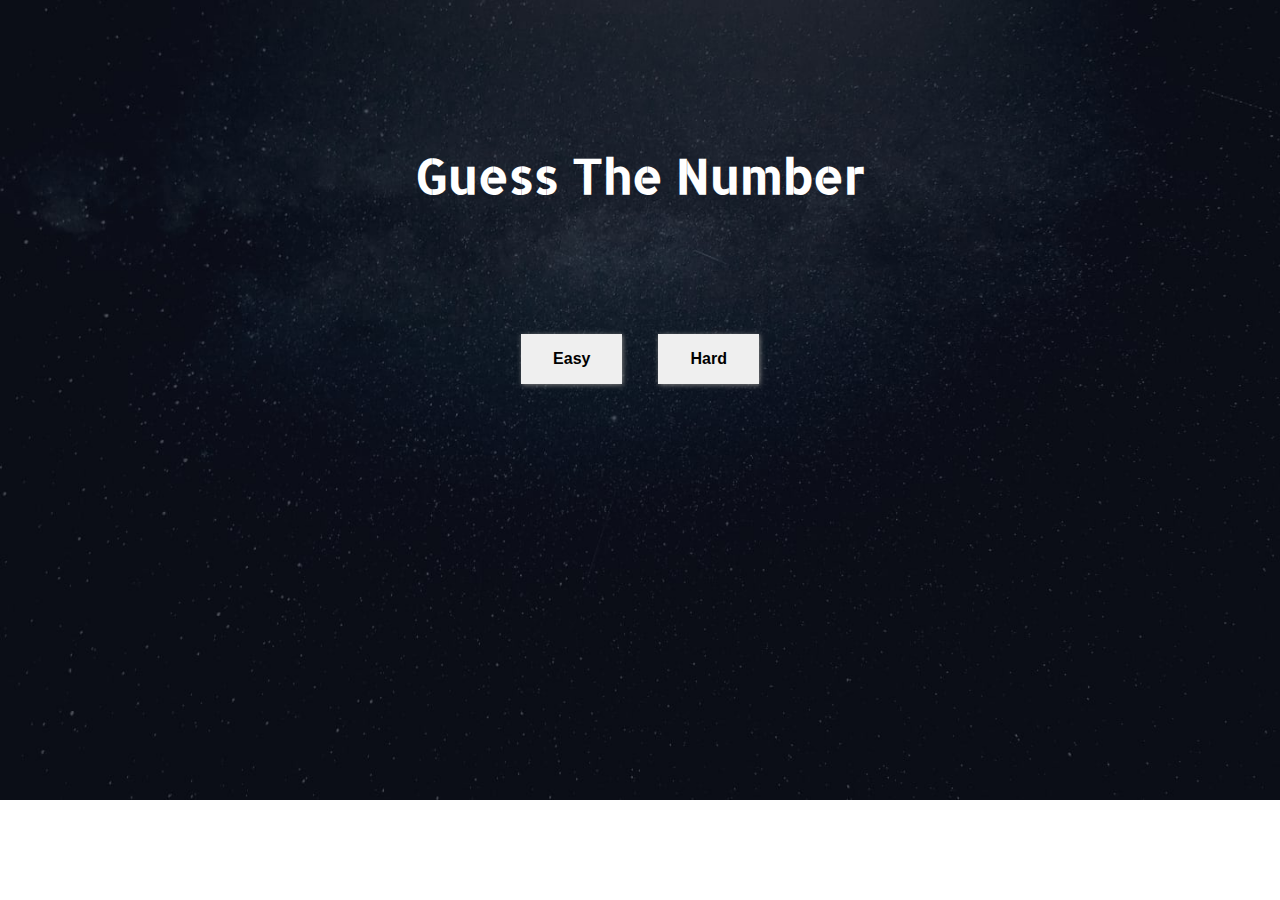
<file: index.html>
<!DOCTYPE html>
<html lang="en">
<head>
    <meta charset="UTF-8">
    <meta http-equiv="X-UA-Compatible" content="IE=edge">
    <meta name="viewport" content="width=device-width, initial-scale=1.0">
    <link rel="stylesheet" href="css/styles.css" >
    <link href="https://fonts.googleapis.com/css2?family=Allerta+Stencil&display=swap" rel="stylesheet">
    <title>Document</title>
</head>
<body>
    <div class="header">
        <h1>Guess The Number</h1>
    </div>
    <div class="main-button">
        <button onclick="play()" ><a href="./easy.html"  >Easy</a></button>
        <button  onclick="play()" >Hard</button>
        <audio id="audio" src="media/mixkit-typewriter-soft-click-1125.wav" preload="auto"></audio>

    </div>
    <script src="app.js"></script>
</body>
</html>
</file>
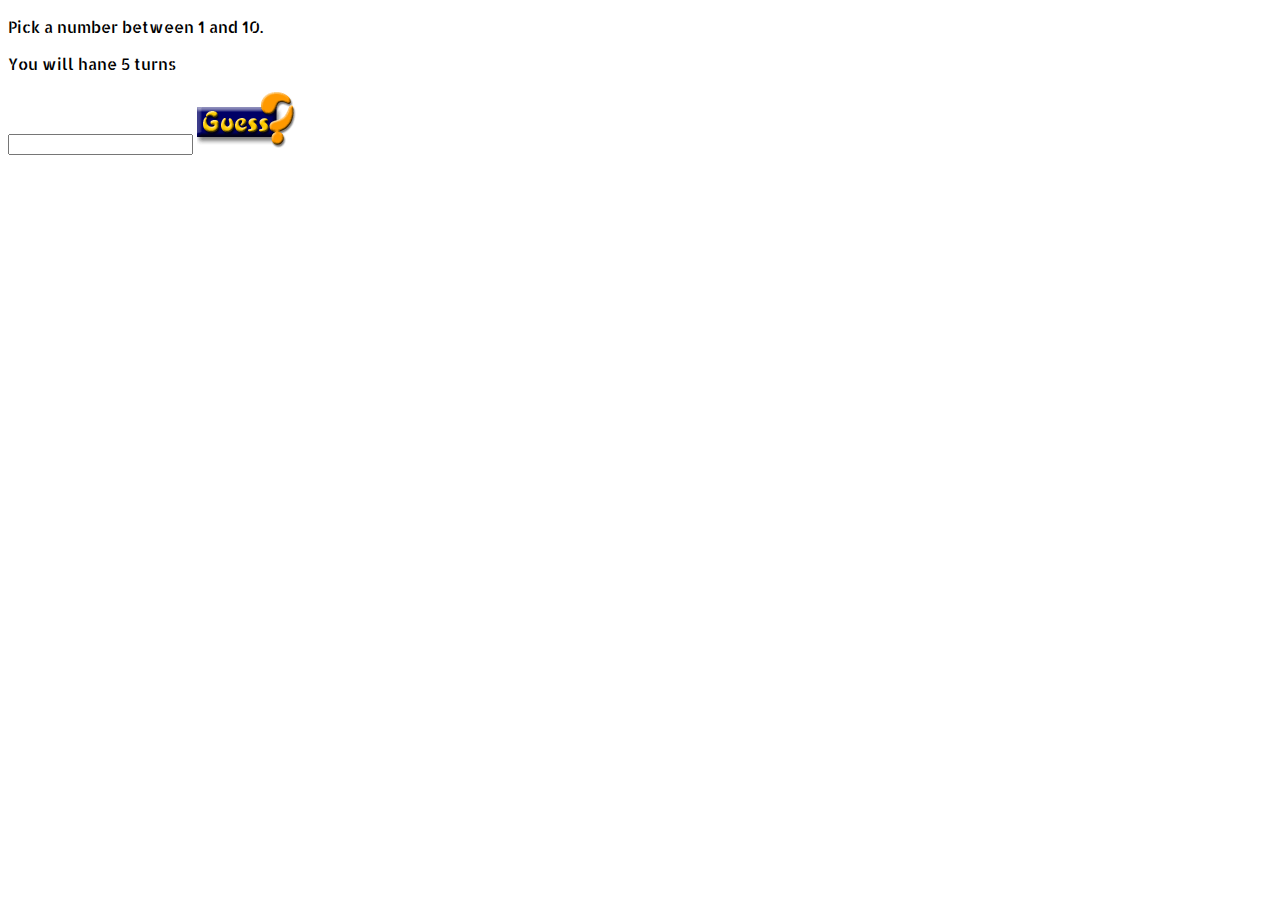
<file: easy.html>
<!DOCTYPE html>
<html lang="en">
<head>
    <meta charset="UTF-8">
    <meta http-equiv="X-UA-Compatible" content="IE=edge">
    <meta name="viewport" content="width=device-width, initial-scale=1.0">
    <link href="https://fonts.googleapis.com/css2?family=Allerta+Stencil&display=swap" rel="stylesheet">
    <link rel="stylesheet" href="css/page.css">
    
    <title>Easy Game</title>
</head>
<body>
    <div>
        <p>Pick a number between 1 and 10.</p>
        <p>You will hane 5 turns</p>
        <input type="number">
        <img src="./css/img/guess.gif">
    </div>
</body>
</html>
</file>
<file: css/styles.css>
body{
    background-image: url(./img/background-desktop.jpg);
    background-repeat: no-repeat;
    background-size: cover;
    font-family: 'Allerta Stencil', sans-serif;
}
.header h1{
    color: #fff;
    text-align: center;
    font-size: 3rem;
    margin: 9rem auto 7rem;
    
}
.main-button{
     text-align: center;
}
.main-button button{
    padding: 1rem 2rem;
    margin: 1rem;
    font-size: 1rem;
    font-weight: 700;
    cursor: pointer;
    border: none;
    box-shadow: 1px 1px 5px grey;
}
.main-button button:hover{
    background-color: #c4c4c4;
}
.main-button button a{
    text-decoration: none;
    color: #000;
}
</file>
<file: css/page.css>
body{
    background-color: #fff;
    font-family: 'Allerta Stencil', sans-serif;
}
</file>
